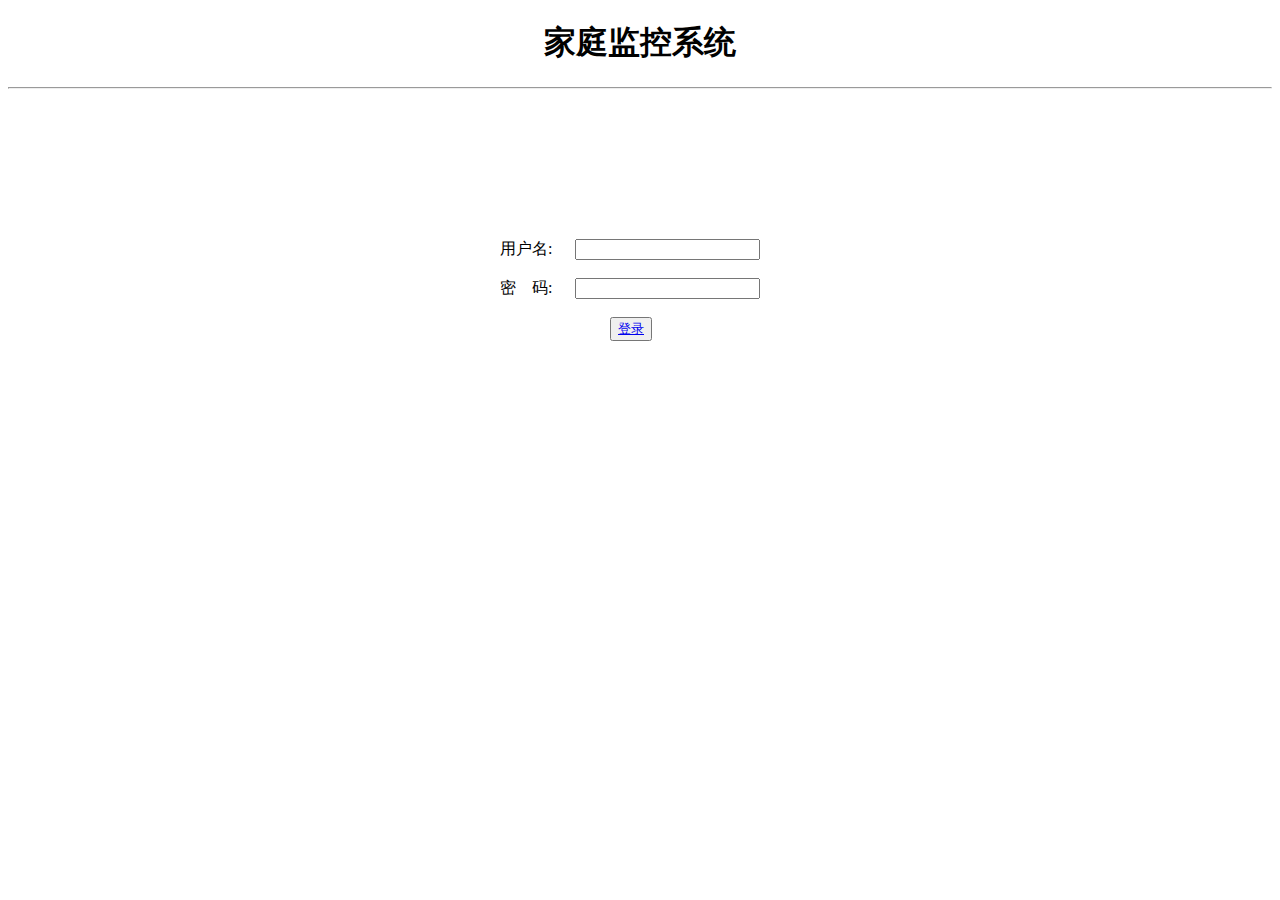
<file: index.html>
<!DOCTYPE html>
<html>
<head>
	<title>登录界面</title>
	<link rel="stylesheet" type="text/css" href="style/index.css">
</head>
<body>
	<center><h1>家庭监控系统</h1></center>
	<hr />
	<form>
		<label for = "username">用户名:</label><input type="text" name="username"><br><br>
		<label for = "passwd">密&emsp;码:</label><input type="text" name="passwd"><br><br>
		<button class = "button"><a href="html/main.html">登录</a></button>
	</form>
</body>
</html>
</file>
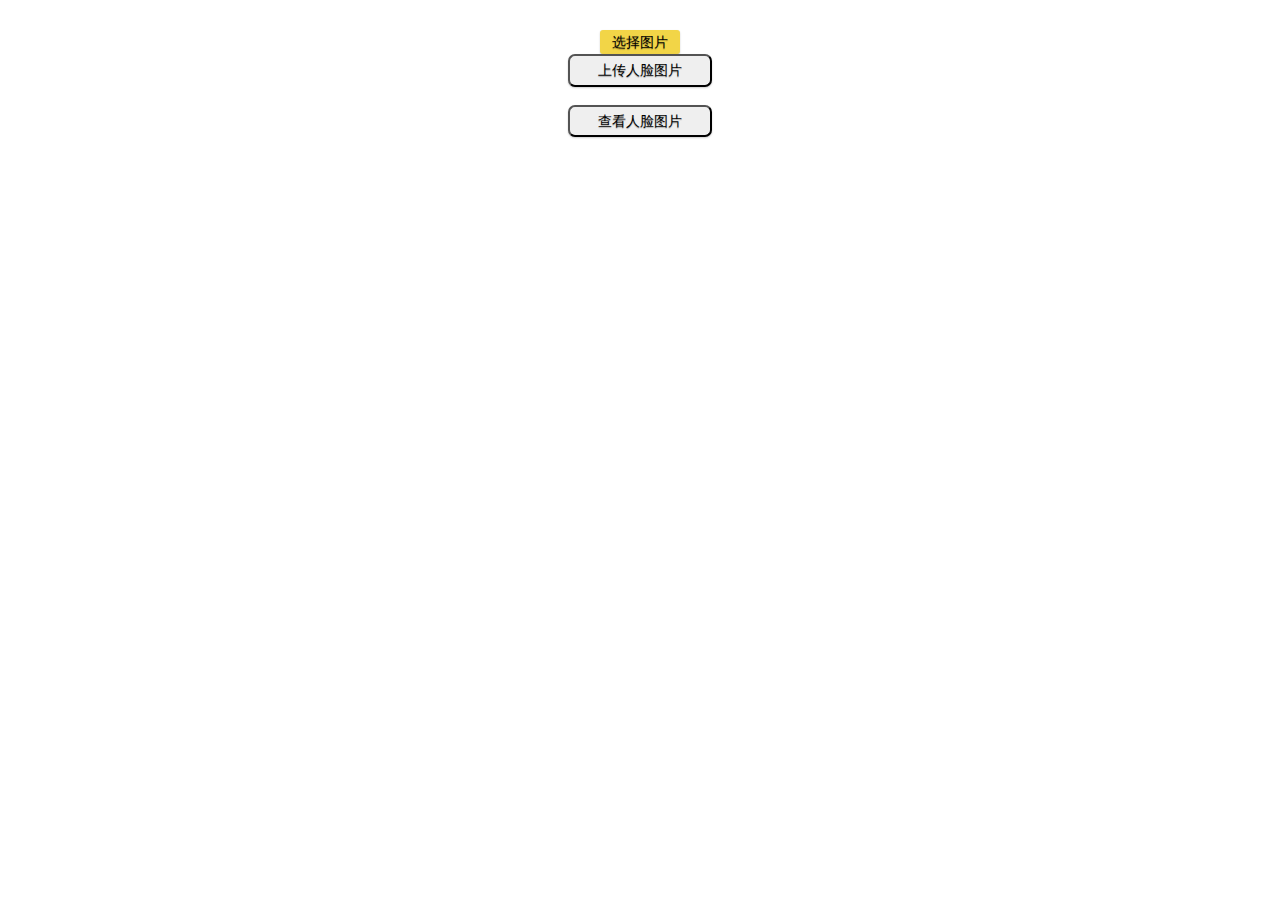
<file: html/addFace.html>
<!DOCTYPE html>
<html>

<head>
	<title>添加人脸识别图片</title>
	<link rel="stylesheet" type="text/css" href="../style/button.css">
	<link rel="stylesheet" type="text/css" href="../style/addFace.css">
	<script src="http://ajax.googleapis.com/ajax/libs/jquery/1.8.0/jquery.min.js"></script>
</head>

<body>

	<content id="content">
		<!-- 选择图片 -->
		<form id="img_form" enctype="multipart/form-data" method="POST">
			<label for="img_input" id="label_input" class="button">选择图片</label>
			<input id="img_input" type="file" accept="image/*" />
		</form>

		<!-- 图片预览以及删除 -->
		<div class="preview">
			<!-- <div class = "preview_box">
				<img class = "all_img" src = "../img/user.png">
				<label>请输入人名：</label>
				<input class = "img_name" type = "text">
				<button class = "delete_img button green">删除图片</button>
			</div> -->
		</div>

		<button class="button green" id="upload_img"> 上传人脸图片</button>
		<br>

		<!-- 显示已添加的人脸图片 -->
		<button class="button green" id="show_img">查看人脸图片</button>
		<!-- <div class = "show_img">
			<div>
				<img src = "">
				<button>删除图片</button>
			</div>
		</div> -->
	</content>


	<script src="../js/addFace.js"> </script>
</body>

</html>
</file>
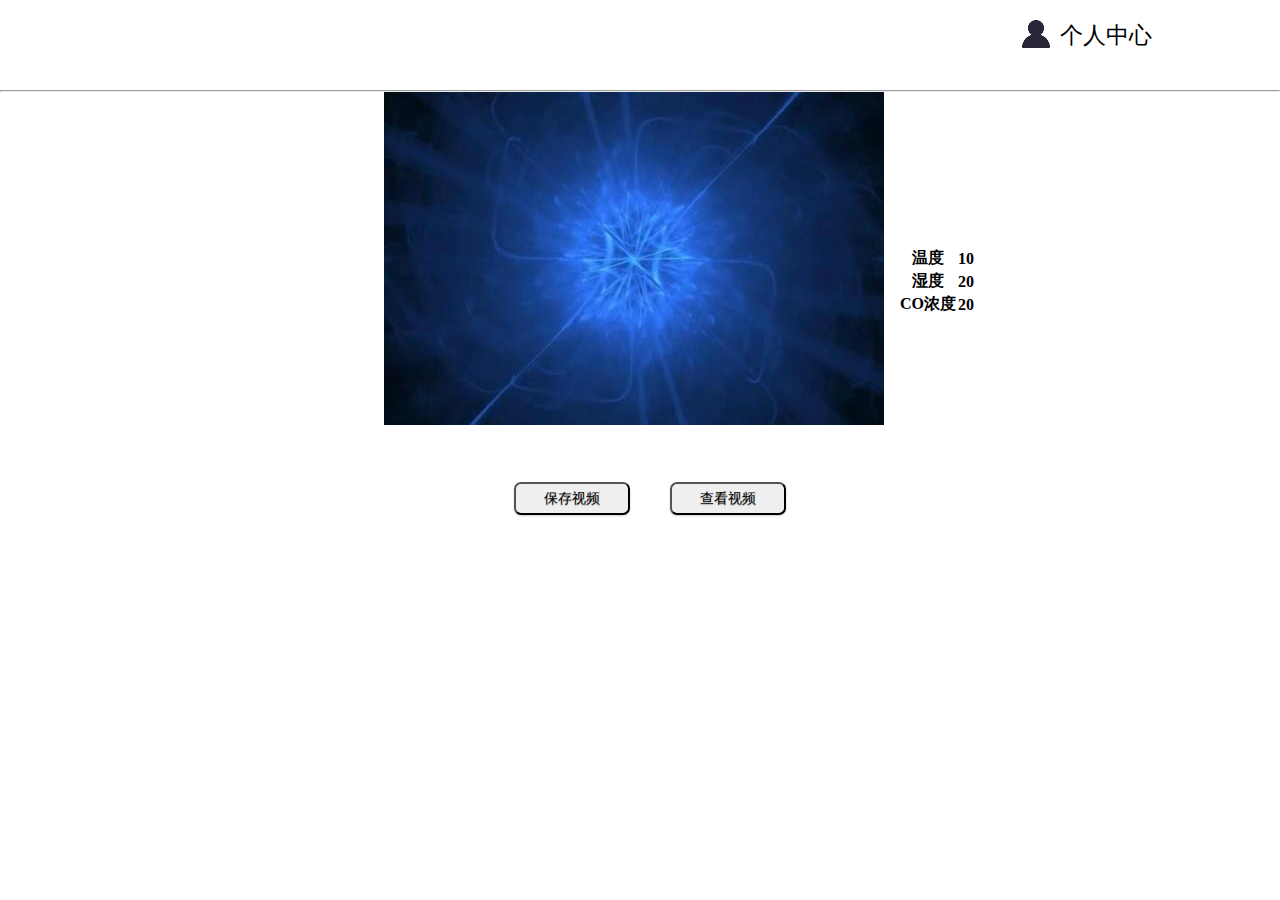
<file: html/main.html>
<!DOCTYPE html>
<html>

<head>
	<title>用户界面</title>
	<link rel="stylesheet" type="text/css" href="../style/button.css">
	<link rel="stylesheet" type="text/css" href="../style/main.css">
</head>

<body>
	<header>
		<span class="head-span">

			<ul id="nav">
				<li>
					个人中心
					<ul>
						<li>
							<a href="#">联系方式</a>
						</li>
						<li>
							<a href="addFace.html">人脸图片</a>
						</li>
					</ul>
				</li>
			</ul>
			<img src="../img/user1.png">
		</span>
	</header>
	<hr>
	<div id="content">
		<img src="../img/video1.jpg" class="videoImg">
		<table>
			<tr>
				<th>温度</th>
				<th>10</th>
			</tr>
			<tr>
				<th>湿度</th>
				<th>20</th>
			</tr>
			<tr>
				<th>CO浓度</th>
				<th>20</th>
			</tr>
		</table>
	</div>
	<footer>
		<button id="saveVideo" class="button">保存视频</button>&emsp;&emsp;
		<button id="showVideo" class="button">查看视频</button>
	</footer>
</body>

</html>
</file>
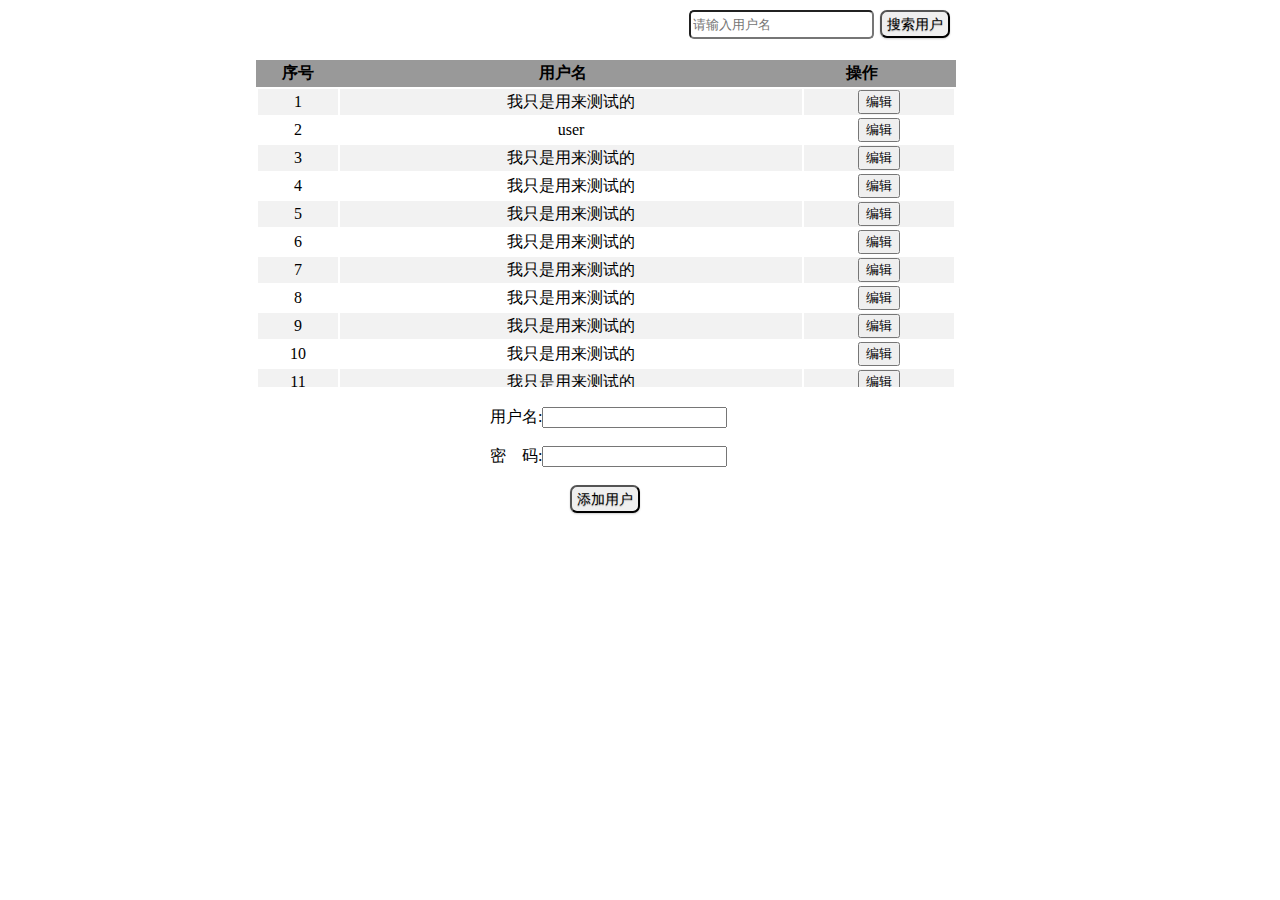
<file: html/manage.html>
<!DOCTYPE html>
<html>

<head>
    <meta charset="utf-8" />
    <meta http-equiv="X-UA-Compatible" content="IE=edge">
    <title>Manager</title>
    <meta name="viewport" content="width=device-width, initial-scale=1">
    <script src="http://ajax.googleapis.com/ajax/libs/jquery/1.8.0/jquery.min.js"></script>
    <link rel="stylesheet" type="text/css" media="screen" href="../style/manage.css" />
    <link rel="stylesheet" type="text/css" media="screen" href="../style/button.css" />
    <script src="../js/manage.js"></script>
</head>

<body>
    <div id="header">
        <input type="text" id="search_input" placeholder="请输入用户名">
        <button class="button" onclick="search()" id = "search_button">搜索用户</button>
    </div>

    <div style="width: 700px;">
        <div class="table-head">
            <table>
                <colgroup>
                    <col style="width: 80px;" />
                    <col />
                    <col style="width: 150px;" />
                    <col />
                </colgroup>
                <thead>
                    <tr>
                        <th>序号</th>
                        <th>用户名</th>
                        <th>操作</th>
                    </tr>
                </thead>
            </table>
        </div>
        <div class="table-body" id="table_content">
            <table>
                <colgroup>
                    <col style="width: 80px;" />
                    <col />
                    <col style="width: 150px;" />
                    <col />
                </colgroup>
                <tbody>
                    <tr id="check_height">
                        <td>1</td>
                        <td class="user">我只是用来测试的</td>
                        <td>
                            <button>编辑</button>
                        </td>
                    </tr>
                    <tr>
                        <td>2</td>
                        <td class="user">user</td>
                        <td>
                            <button>编辑</button>
                        </td>
                    </tr>
                    <tr>
                        <td>3</td>
                        <td class="user">我只是用来测试的</td>
                        <td>
                            <button>编辑</button>
                        </td>

                    </tr>
                    <tr>
                        <td>4</td>
                        <td class="user">我只是用来测试的</td>
                        <td>
                            <button>编辑</button>
                        </td>

                    </tr>
                    <tr>
                        <td>5</td>
                        <td class="user">我只是用来测试的</td>
                        <td>
                            <button>编辑</button>
                        </td>

                    </tr>
                    <tr>
                        <td>6</td>
                        <td class="user">我只是用来测试的</td>
                        <td>
                            <button>编辑</button>
                        </td>

                    </tr>
                    <tr>
                        <td>7</td>
                        <td class="user">我只是用来测试的</td>
                        <td>
                            <button>编辑</button>
                        </td>

                    </tr>
                    <tr>
                        <td>8</td>
                        <td class="user">我只是用来测试的</td>
                        <td>
                            <button>编辑</button>
                        </td>

                    </tr>
                    <tr>
                        <td>9</td>
                        <td class="user">我只是用来测试的</td>
                        <td>
                            <button>编辑</button>
                        </td>

                    </tr>
                    <tr>
                        <td>10</td>
                        <td class="user">我只是用来测试的</td>
                        <td>
                            <button>编辑</button>
                        </td>

                    </tr>
                    <tr>
                        <td>11</td>
                        <td class="user">我只是用来测试的</td>
                        <td>
                            <button>编辑</button>
                        </td>

                    </tr>
                    <tr>
                        <td>12</td>
                        <td class="user">user1</td>
                        <td>
                            <button>编辑</button>
                        </td>

                    </tr>
                    <tr>
                        <td>13</td>
                        <td class="user">我只是用来测试的</td>
                        <td>
                            <button>编辑</button>
                        </td>

                    </tr>
                    <tr>
                        <td>14</td>
                        <td class="user">我只是用来测试的</td>
                        <td>
                            <button>编辑</button>
                        </td>

                    </tr>
                    <tr>
                        <td>15</td>
                        <td class="user">我只是用来测试的</td>
                        <td>
                            <button>编辑</button>
                        </td>

                    </tr>
                    <tr>
                        <td>16</td>
                        <td class="user">我只是用来测试的</td>
                        <td>
                            <button>编辑</button>
                        </td>

                    </tr>
                </tbody>
            </table>
        </div>
    </div>

    <div id="footer">
        <form>
            <label for = "username">用户名:</label><input type="text" name="username"><br><br>
            <label for = "passwd">密&emsp;码:</label><input type="text" name="passwd"><br><br>
            <button class = "button" id = "add_user">添加用户</button>
        </form>
    </div>

</body>

</html>
</file>
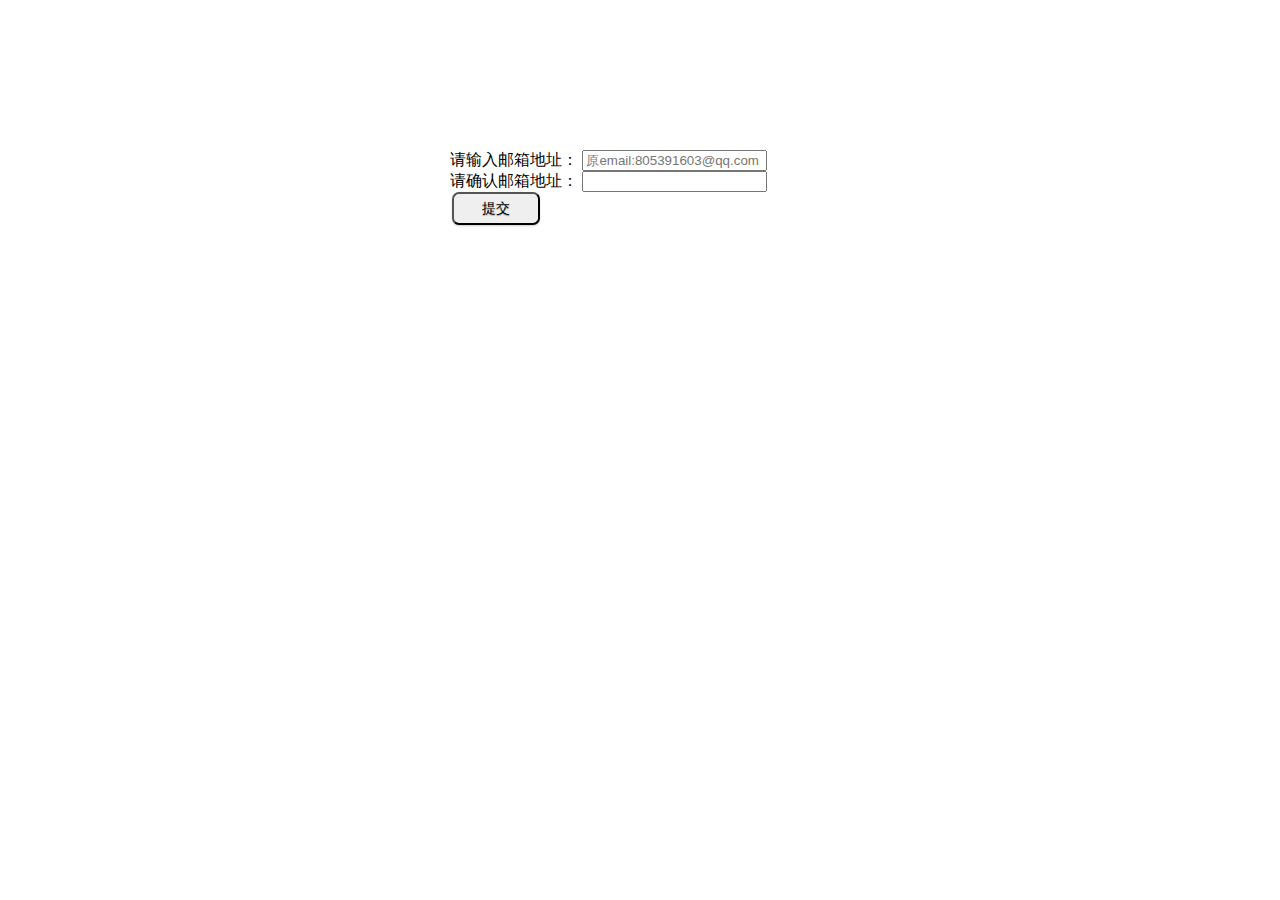
<file: html/user.html>
<!DOCTYPE html>
<html>

<head>
	<title>用户界面</title>
	<link rel="stylesheet" type="text/css" href="../style/button.css">
	<link rel="stylesheet" type="text/css" href="../style/user.css">
	<script src="http://ajax.googleapis.com/ajax/libs/jquery/1.8.0/jquery.min.js"></script>
	<script src="../js/user.js"></script>
</head>

<body>
	<form id="email_form" action="" method="get">
		<label for="email">请输入邮箱地址：</label>
		<input type="email" id="email" placeholder="原email:805391603@qq.com" onchange="validate_email(this, 'error')">
		<br>
		<label for="confirm">请确认邮箱地址：</label>
		<input type="email" id="confirm" onchange="check_email()">
		<br>
		<button class="button" onclick="form_submit()">提交</button>
	</form>

</body>

</html>
</file>
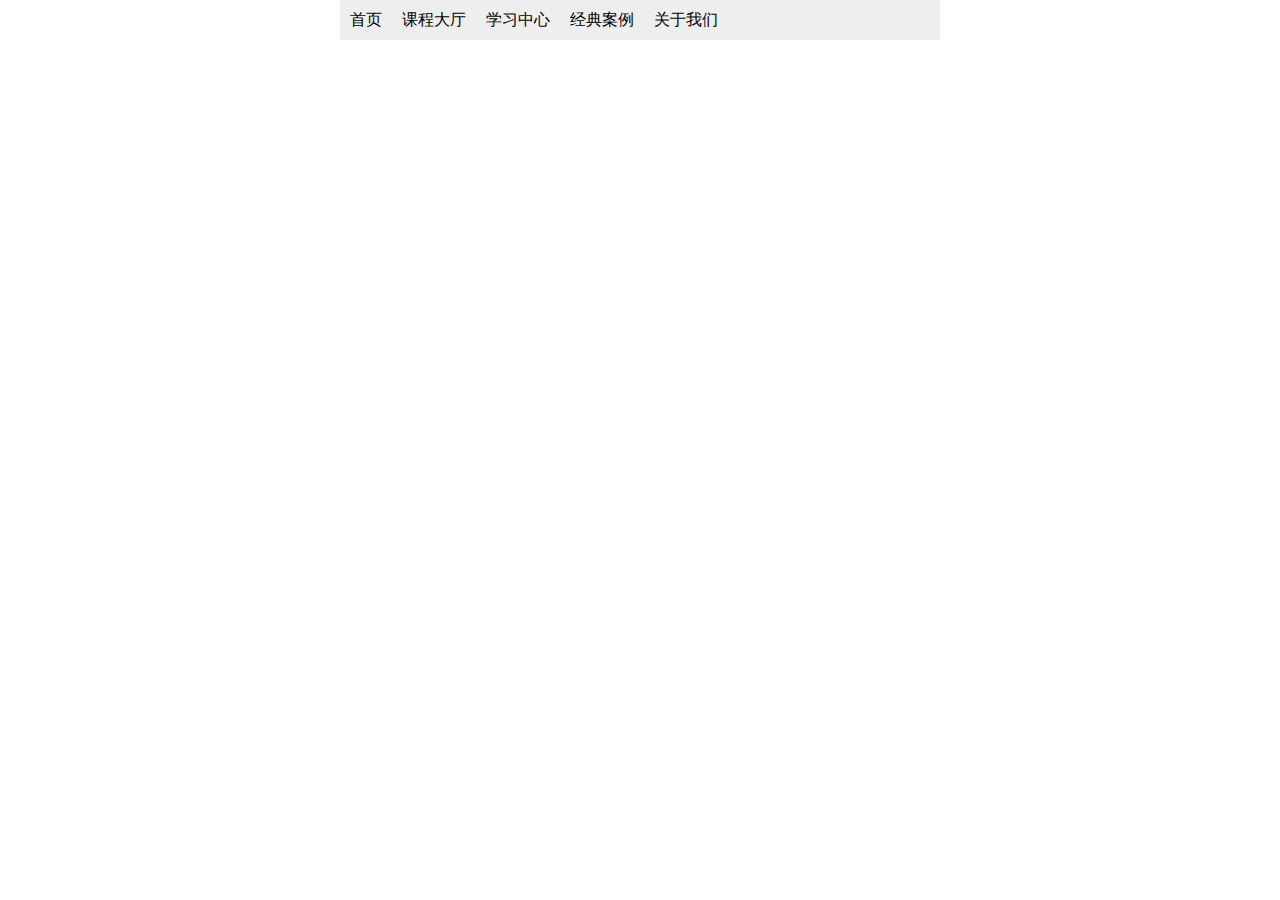
<file: style/test.html>
<!doctype html>
<html lang="en">
<head>
    <meta charset="UTF-8">
    <title>Document</title>
    <style>
        *{
            margin: 0;
            padding:0;
        }
        #nav{/*置父容器高度，宽度，背景颜色，容器水平居中*/
            background: #eee;
            width: 600px;
            height: 40px;
            margin: 0 auto;
        }
        #nav ul{/*去掉点点*/
            list-style: none;

        }
        #nav  ul li{/*每一个li左浮动形成横排，高度占满父容器形成文字垂直居中，文字水平居中*/
             float: left;
            line-height: 40px;
            text-align: center; 
            position: relative;/*给子ul定位用的*/
        }
        #nav  ul li a{/*去下下划线,变成块状继承父容器高度，左右撑开*/
            text-decoration: none;
            color:#000;
            padding:0 10px;
            display: block;
        }
        #nav  ul li a:hover{
            color: #fff;
            background-color: #666;
        }
        #nav  ul li ul {
            position: absolute;/*相对于父li的位置进行定位*/
            left: 0;
            top:40px;
            display: none;/*隐藏下拉菜单*/
        }
        #nav  ul li ul li{
            float: none;
            background-color:red;
        }
        #nav  ul li:hover ul{
            display: block;
        }
    </style>
</head>
<body>
    <div id="nav">
        <ul>
            <li><a href="#">首页</a></li>
            <li><a href="#">课程大厅</a>
                <ul>
                    <li><a href="#">Javascript</a></li>
                    <li><a href="#">Jquery</a></li>
                </ul>
            </li>
            <li><a href="#">学习中心</a></li>
            <li><a href="#">经典案例</a></li>
            <li><a href="#">关于我们</a></li>
        </ul>
    </div>
</body>
</html>
</file>
<file: style/index.css>
form{
	width: 300px;
	height: 200px;
	/*border:black 1px solid ;*/
	margin:  auto;
	margin-top: 150px;

}
label {
    min-width: 70px;
    float: left;
    display: block;
    margin-right: 5px;
    margin-left: 10px;
    text-transform: capitalize;
}

button{
	margin-left: 40%;
}
</file>
<file: style/button.css>
/* button 
---------------------------------------------- */
.button {
	display: inline-block;
	zoom: 1; /* zoom and *display = ie7 hack for display:inline-block */
	*display: inline;
	vertical-align: baseline;
	margin: 0 2px;
	outline: none;
	cursor: pointer;
	text-align: center;
	text-decoration: none;
	font: 14px/100% Arial, Helvetica, sans-serif;
	padding: .5em 2em .55em;
	text-shadow: 0 1px 1px rgba(0,0,0,.3);
	-webkit-border-radius: .5em; 
	-moz-border-radius: .5em;
	border-radius: .5em;
	-webkit-box-shadow: 0 1px 2px rgba(0,0,0,.2);
	-moz-box-shadow: 0 1px 2px rgba(0,0,0,.2);
	box-shadow: 0 1px 2px rgba(0,0,0,.2);
}
.button:hover {
	text-decoration: none;
}
.button:active {
	position: relative;
	top: 1px;
}
</file>
<file: style/addFace.css>
*{
    padding: 0px;
    margin: 0px;
}
#content{
    display: block;
    width: 100%;
    padding-top:30px;  
}

.preview{
    width:80%;
    margin: auto;
}

.preview_box{
    display: inline-block;
    width: 200px;
    height: 300px;
    border:1px solid black;
}
.preview_box img {
    width: 100%;
    height: 200px;
}
#img_input{
    display: none;
}
#label_input{
    width: 70px;
    display: block;
    border-radius: 3px;
    background-color:  #f2d547;
    padding:5px;
    margin: auto;
}

/*
*删除图片按钮
*/
button.delete_img{
    margin-top: 5px;
    margin-left:20%;
}
.img_name{
    width:40%;
}

/* 上传图片按钮 */
button#upload_img{
    display: block;
    margin: auto;
}

/* 查看图片按钮 */
button#show_img{
    display: block;
    margin: auto;
}
</file>
<file: style/main.css>
body{
	min-width: 700px;
}
*{
	padding: 0px;
	margin: 0px;
}
a{
	text-decoration: none;
	/*取消连接的下划线*/
	color:black;
}

header{
	width: 100%;
	height: 90px;
}

.head-span{
	height: 70px;
	float:right;
	width: 130px;
	margin-right: 10%;
	font-size: 23px;
	padding-top: 20px;
	color: black;
}
span img{
	width: 28px;
	height: 28px;
}
ul li ul{
	display: none;
}

ul li:hover ul{
    display: block;
}
/*span span{
	vertical-align: 6px;
}*/

#nav{
	float: right;
}
.head-span ul{
	list-style: none;
	color:black;
}

#content{
	/*text-align: center;
	vertical-align: center;*/
	height: 360px;
	width: 100%;
	min-width: 700px;
	/*border: black 1px solid;*/
}
img.videoImg{
	position: relative;
	display: inline-block;
	margin-left: 30%;
	min-width: 300px;
}
table{
	position: relative;
	display: inline-block;
	left: 10px;
	top:-30%;
}
footer{
	width: 30%;
	margin-left: 40%;
	margin-top: 30px;
}
</file>
<file: style/manage.css>
body{
  width: 60%;
  margin: auto;
}

/* 搜索段样式 */
#header{
  height: 50px;
  width: 700px;
  margin: auto;
  margin-top:10px; 
}
#search_input{
  height: 23px;
  border-radius: 5px;
  margin-left: 57%;
}

#search_button{
  color:black;
  padding: 5px;
}


/* 表格段样式 */
.table-head {
  padding-right: 17px;
  background-color: #999;
  color: #000;
}
.table-body {
  width: 100%;
  height: 300px;
  overflow-y: scroll;
}
.table-head table,
.table-body table {
  width: 100%;
}
.table-body table tr:nth-child(2n + 1) {
  background-color: #f2f2f2;
}
th{
  text-align: center;
}
td{
  text-align: center;
}

/* 添加用户段样式 */
#footer{
  width:300px;
  margin: auto;
  margin-top:20px; 
}
#add_user{
  padding: 5px;
  margin-left: 80px;
}
</file>
<file: style/user.css>
#email_form{
    display: block;
    width:30%;
    margin: auto;
    margin-top: 150px;
}
</file>
